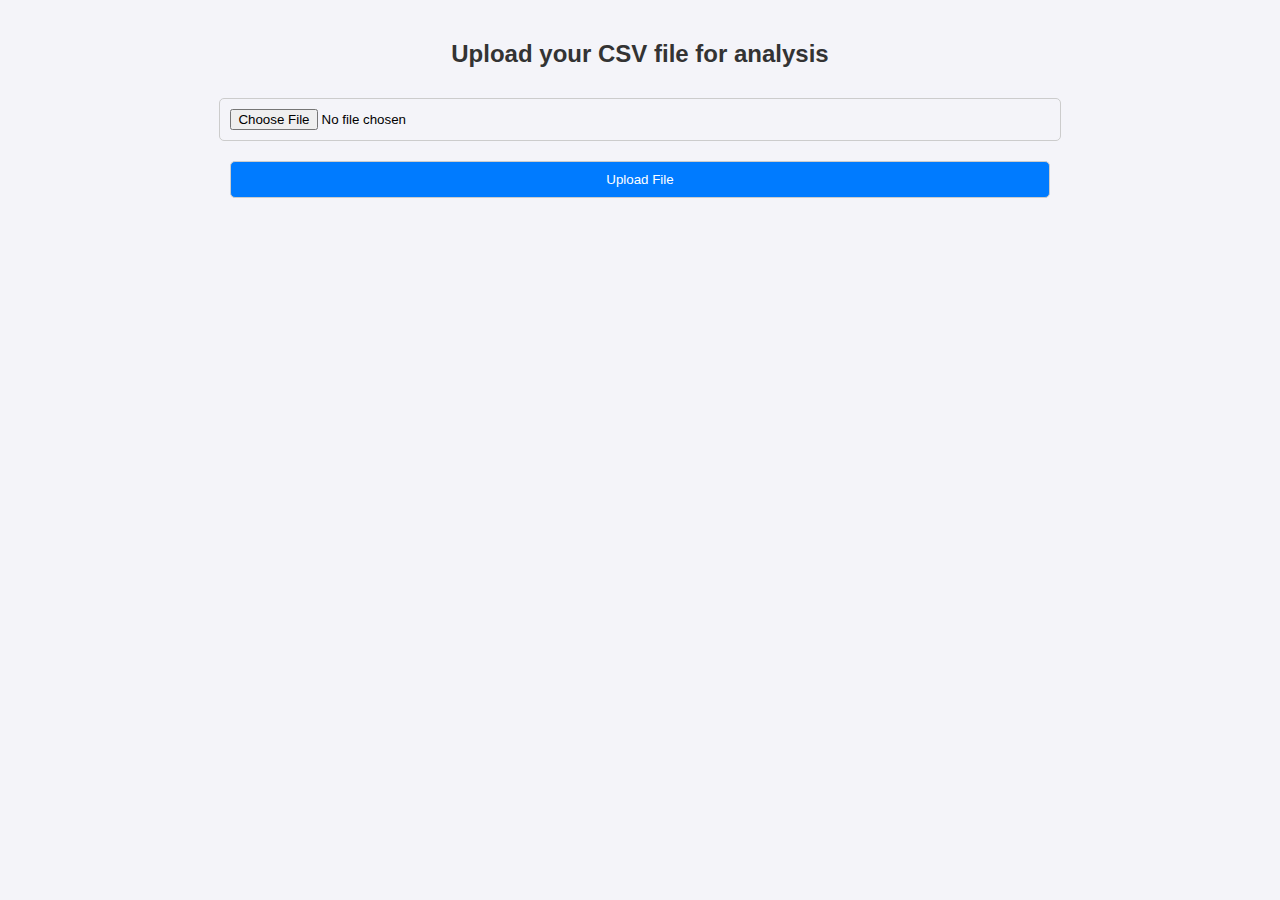
<file: templates/index.html>
<!DOCTYPE html>
<html lang="en">
<head>
    <meta charset="UTF-8">
    <meta name="viewport" content="width=device-width, initial-scale=1.0">
    <title>Data Analysis Website</title>
    <link rel="stylesheet" href="/static/style.css">
</head>
<body>
    <div class="container">
        <h2>Upload your CSV file for analysis</h2>
        <form action="/upload" method="post" enctype="multipart/form-data">
            <input type="file" name="file">
            <input type="submit" value="Upload File" class="btn">
        </form>
    </div>
</body>
</html>
</file>
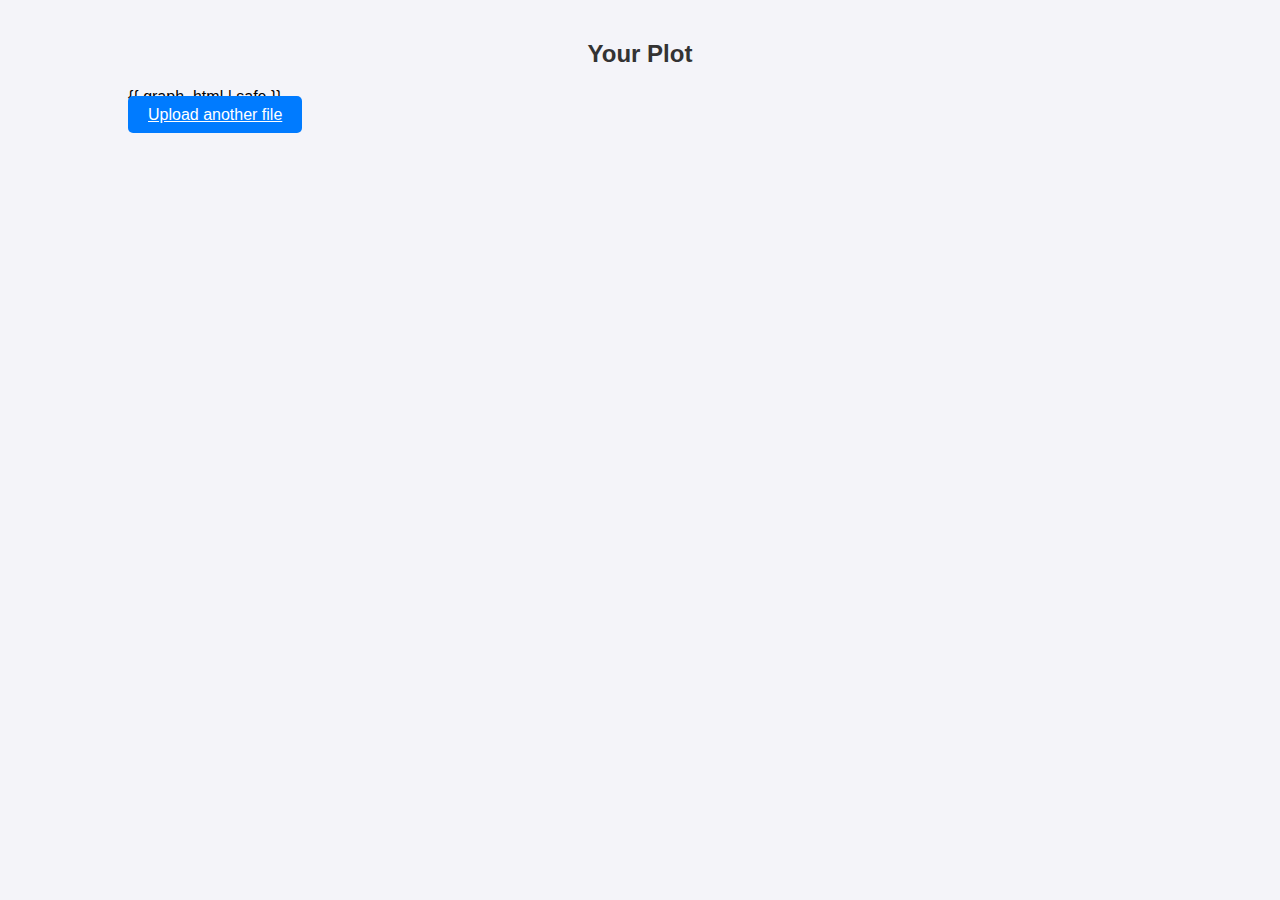
<file: templates/plot.html>
<!DOCTYPE html>
<html lang="en">
<head>
    <meta charset="UTF-8">
    <meta name="viewport" content="width=device-width, initial-scale=1.0">
    <title>Generated Plot</title>
    <link rel="stylesheet" href="/static/style.css">
</head>
<body>
    <div class="container">
        <h2>Your Plot</h2>
        <div>{{ graph_html | safe }}</div>
        <a href="/" class="btn">Upload another file</a>
    </div>
</body>
</html>
</file>
<file: static/style.css>
/* static/styles.css */

body {
    font-family: Arial, sans-serif;
    background-color: #f4f4f9;
    margin: 0;
    padding: 0;
}

.container {
    width: 80%;
    margin: auto;
    overflow: hidden;
    padding: 20px;
}

h2 {
    color: #333;
    text-align: center;
    margin-bottom: 20px;
}

form {
    display: flex;
    flex-direction: column;
    align-items: center;
}

input[type="file"],
input[type="submit"],
select,
input[type="text"] {
    width: 80%;
    padding: 10px;
    margin: 10px 0;
    border-radius: 5px;
    border: 1px solid #ccc;
}

.btn {
    background-color: #007bff;
    color: #fff;
    padding: 10px 20px;
    text-align: center;
    cursor: pointer;
    border: none;
    border-radius: 5px;
    transition: background-color 0.3s ease;
}

.btn:hover {
    background-color: #0056b3;
}
</file>
